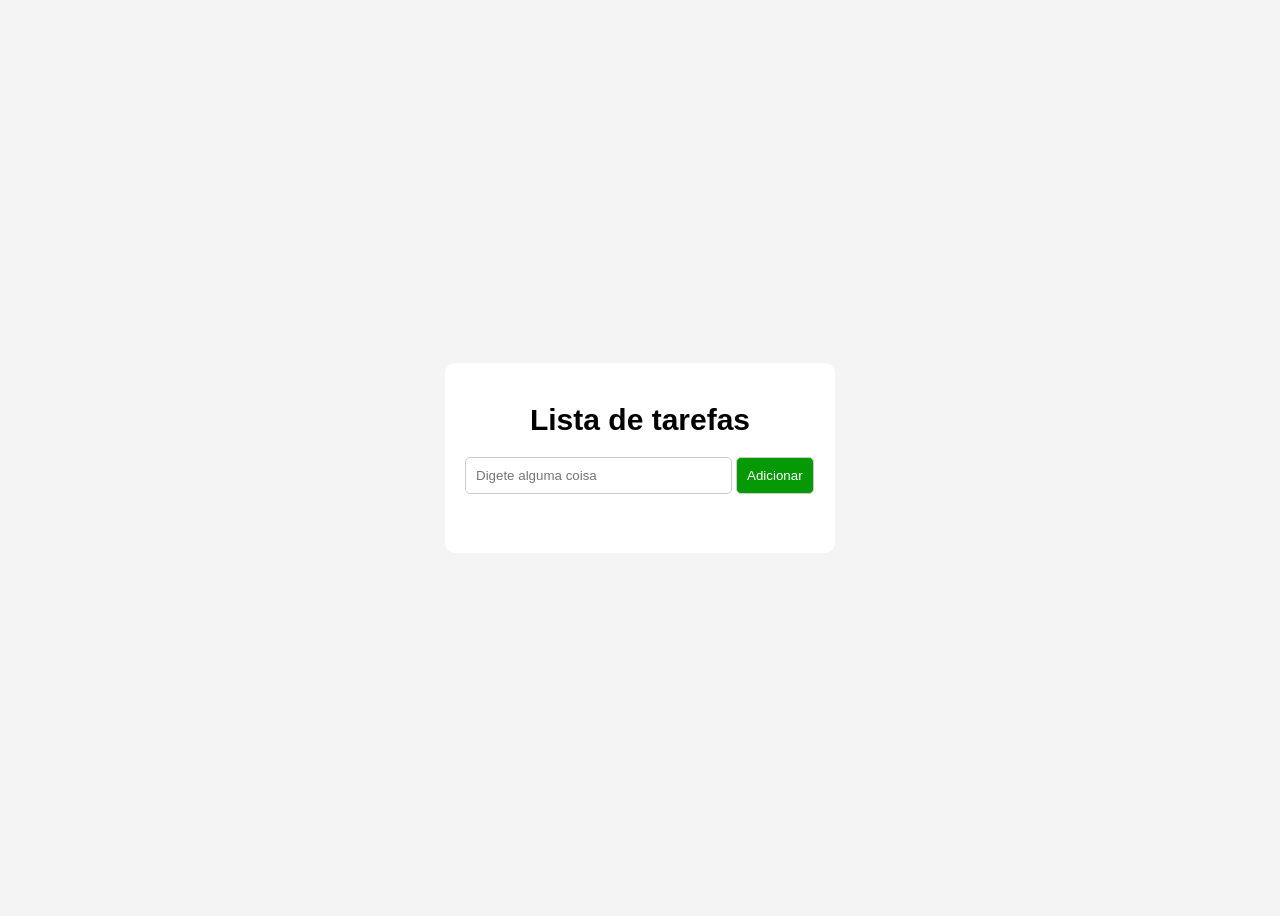
<file: index.htm>
<!DOCTYPE html>
<html lang="pt-br">
<head>
    <meta charset="UTF-8">
    <meta name="viewport" content="width=device-width, initial-scale=1.0">
    <title>Document</title>
    <link rel="stylesheet" href="style/style.css">
    <script defer src="script/script.js"></script>
</head>
<body>
    <main id="caixa">
        <h1 id="titulo">Lista de tarefas</h1>
        <input type="text" id ="input-tarefa" placeholder="Digete alguma coisa" >
        <button id="adicionar">Adicionar</button>

        <ul id="lista-tarefas"></ul>
    </main>
</body>
</html>
</file>
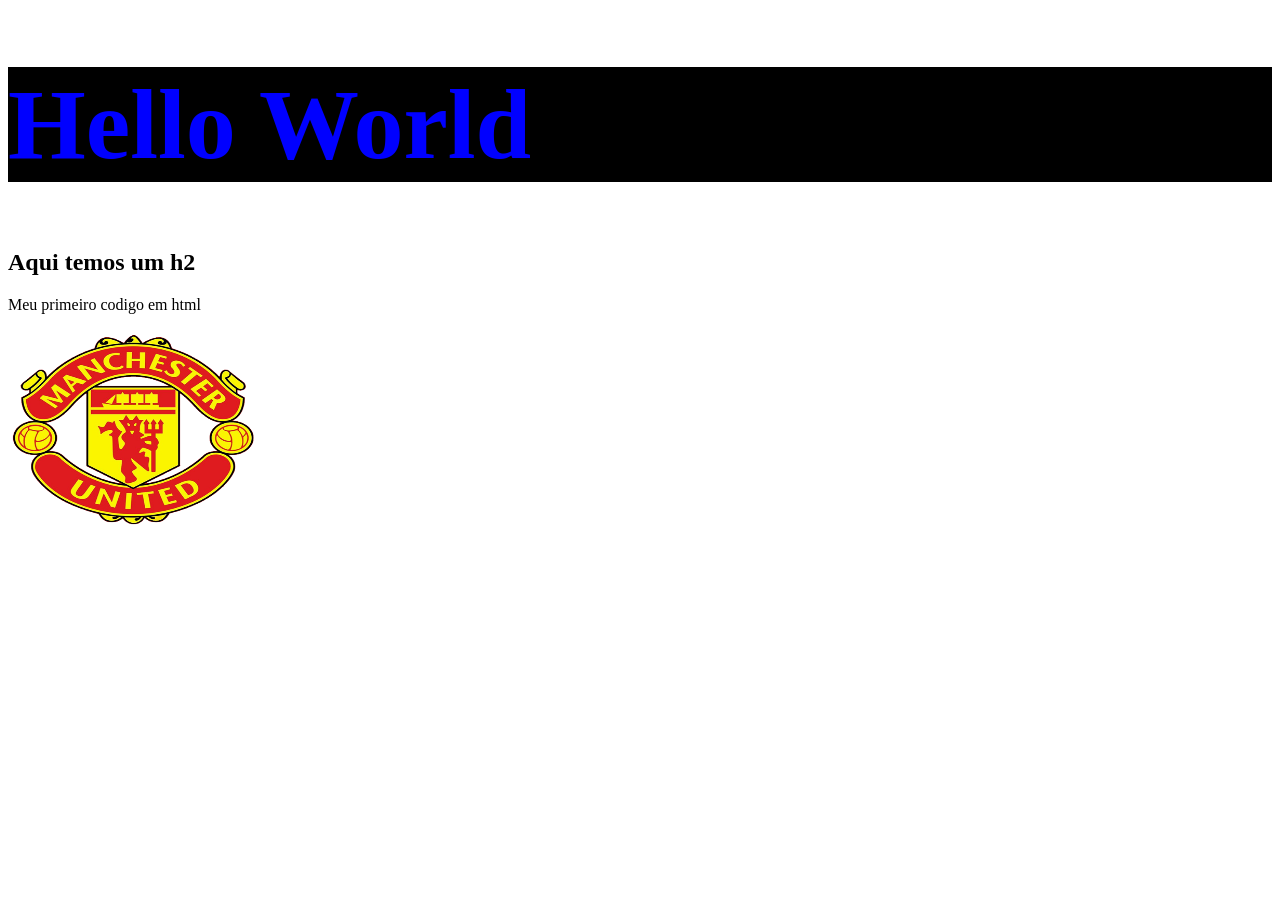
<file: PRIMEIRO EXERCICIO/index.html>
<!DOCTYPE html>
<html lang="pt-br">
<head>
    <meta charset="UTF-8">
    <meta name="viewport" content="width=device-width, initial-scale=1.0">
    <title>Meu primeito Html</title>
    <link rel="stylesheet" href="style/estilo.css">
</head>
<body>
    <h1>Hello World</h1>
    <h2>Aqui temos um h2</h2>
    <p>Meu primeiro codigo em html</p>
    <img src="imagem/Manchester_United_FC_logo.png" alt="Manchester_United_FC_logo">
</body>
</html>
</file>
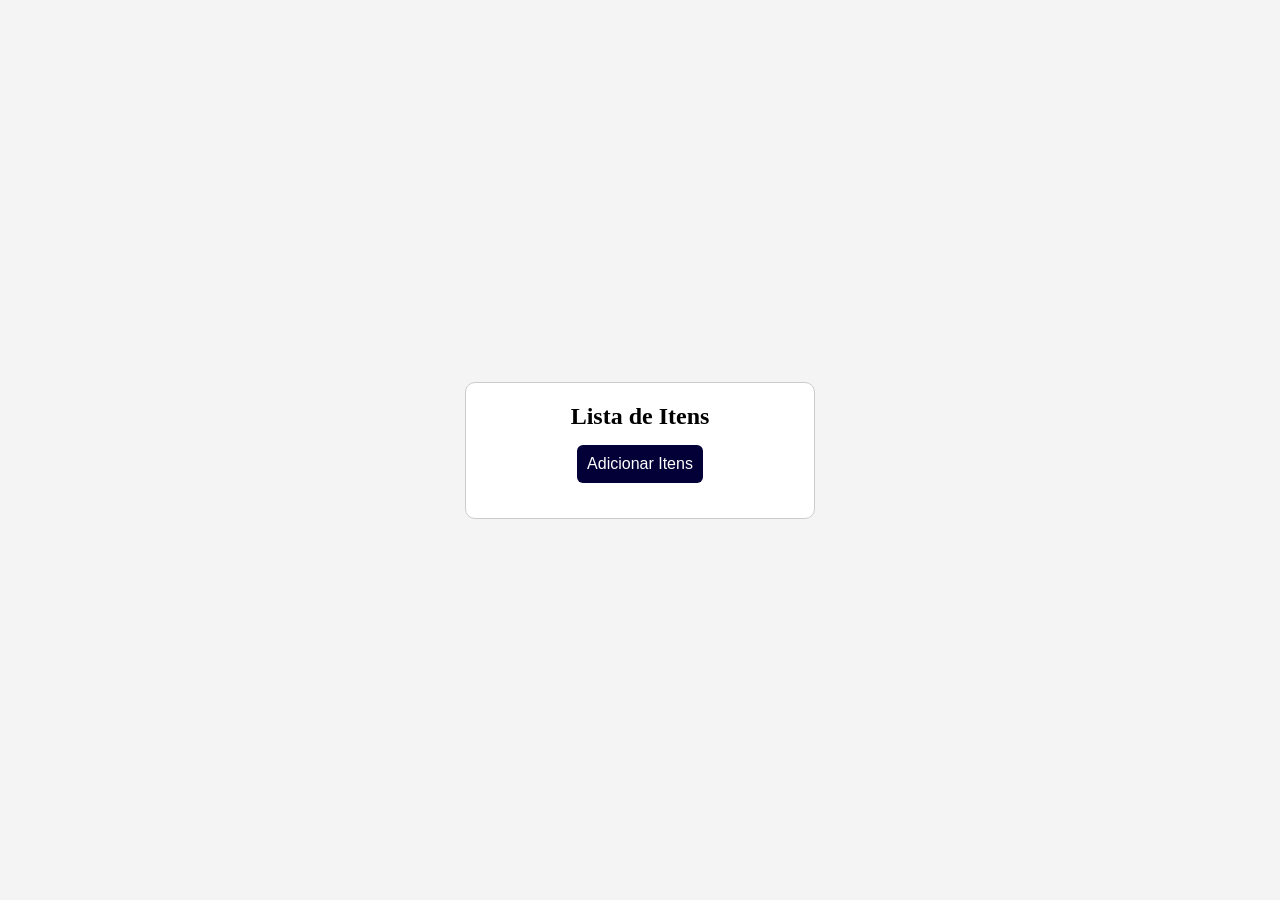
<file: adicionarLista/Iindex.html>
<!DOCTYPE html>
<html lang="en">
<head>
    <meta charset="UTF-8">
    <meta name="viewport" content="width=device-width, initial-scale=1.0">
    <title>Document</title>
    <link rel="stylesheet" href="style.css">
</head>
<body>

    <div id="caixa">
        <h2 id="titulo">Lista de Itens</h2>
        <button id="botao-adicionar"> Adicionar Itens</button>
        <ul id="lista"></ul>
    </div>

    <script src="exercicio.js"></script>
</body>
</html>
</file>
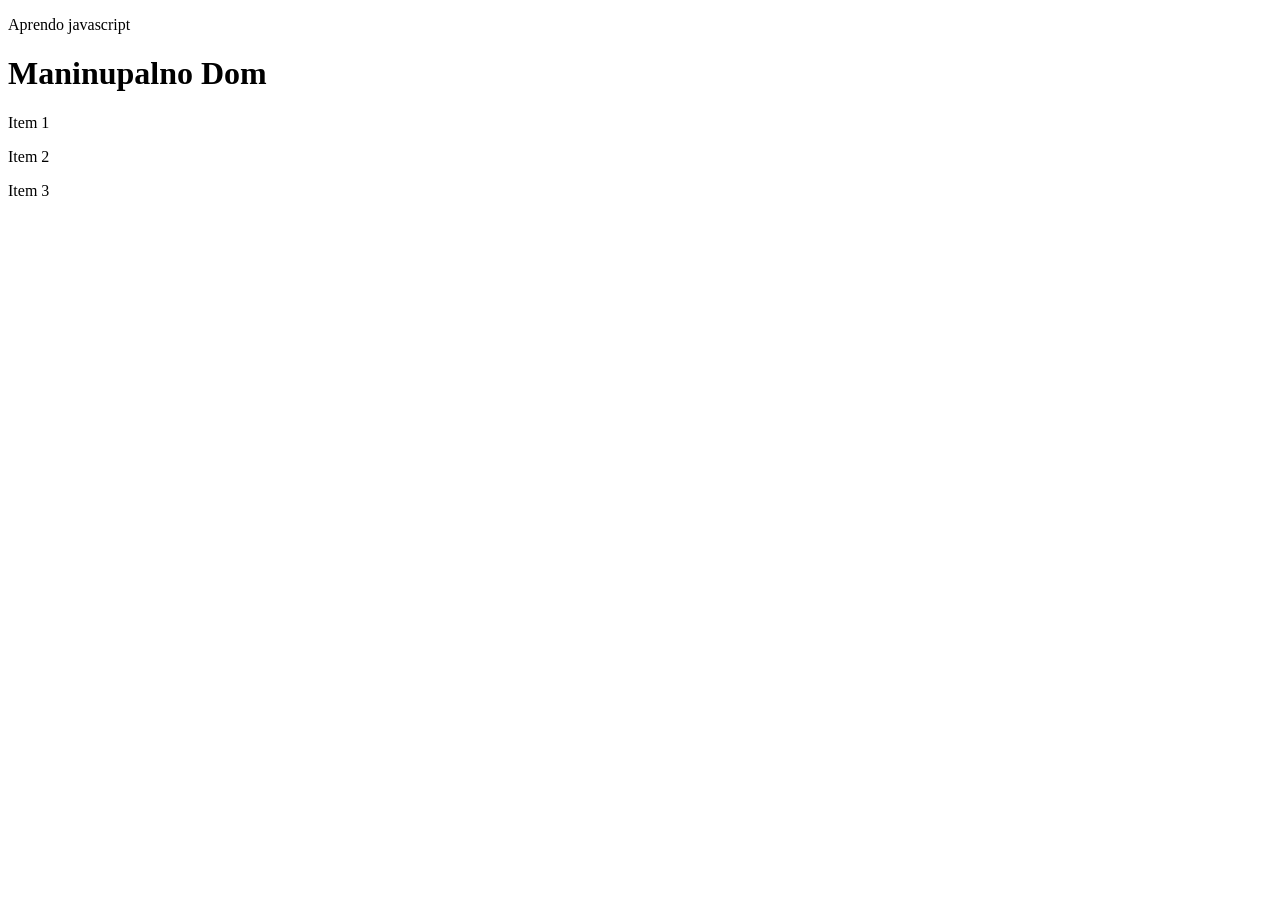
<file: FOR/Iindex.html>
<!DOCTYPE html>
<html lang="en">
<head>
    <meta charset="UTF-8">
    <meta name="viewport" content="width=device-width, initial-scale=1.0">
    <title>Document</title>
</head>
<body>
    <p class="paragrafo">Aprendo javascript</p>
    <h1>Maninupalno Dom</h1>

    <p class="texto">Item 1</p>
     <p class="texto">Item 2</p>
    <p class="texto">Item 3</p>


    <script src="exercicio.js"></script>
</body>
</html>
</file>
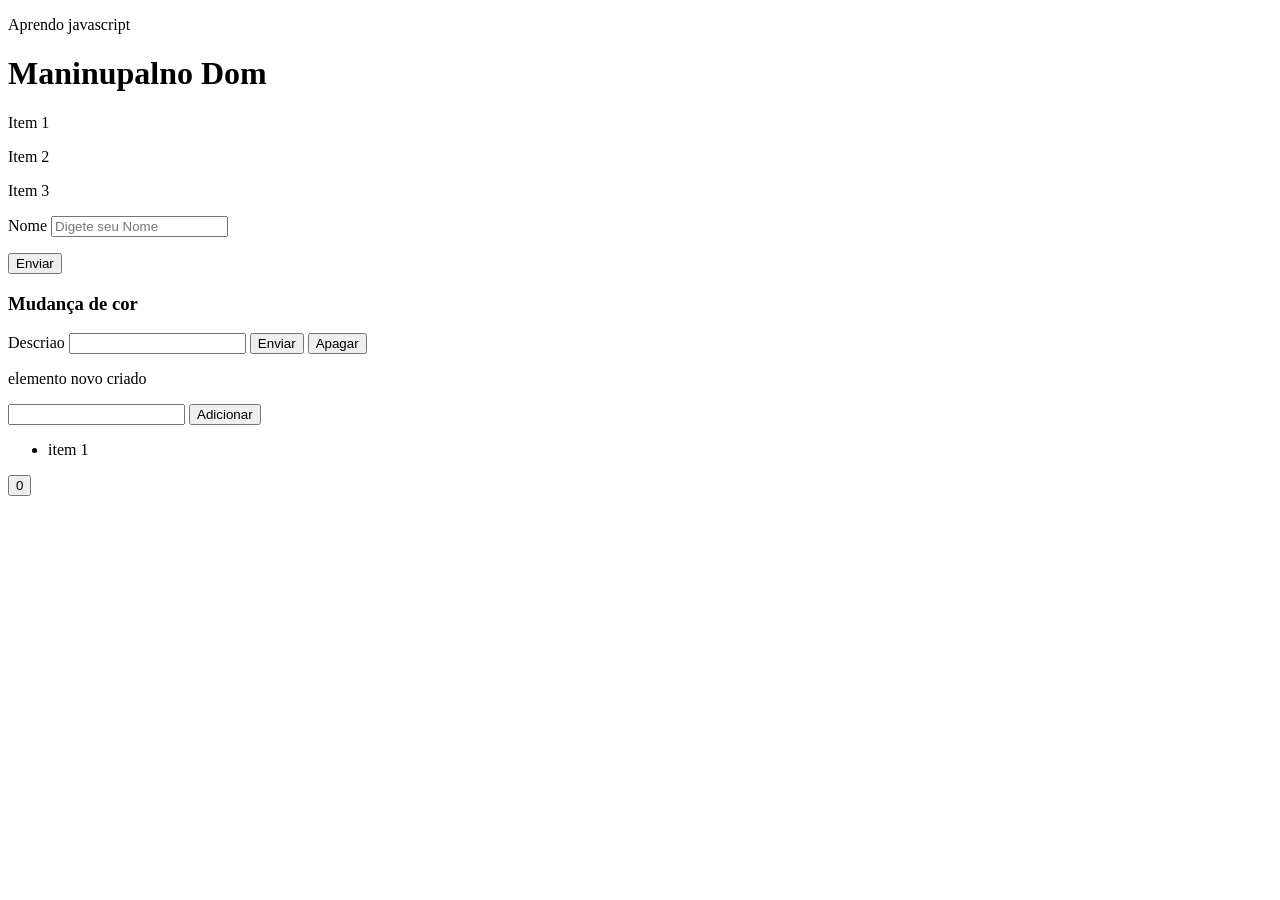
<file: MANIPULCAO/Iindex.html>
<!DOCTYPE html>
<html lang="en">
<head>
    <meta charset="UTF-8">
    <meta name="viewport" content="width=device-width, initial-scale=1.0">
    <title>Document</title>
</head>
<body>
    <p class="paragrafo">Aprendo javascript</p>
    <h1>Maninupalno Dom</h1>

    <p class="texto">Item 1</p>
     <p class="texto">Item 2</p>
    <p class="texto">Item 3</p>

    <label for="">Nome</label>
    <input type="text" id="campo" placeholder="Digete seu Nome">
    <p id="resultado"></p>
    <button id="btn">Enviar</button>
    <h3 id="troca-cor">Mudança de cor</h3>

    <form action="" id="form">
        <label for="">Descriao</label>
        <input type="text" id="nome">
        <button type="submit">Enviar</button>
    </form>

    <input type="text" id="input">
    <button id="add">Adicionar</button>
    <ul id="lista">
        <li>item 1 </li>
    </ul>

    <button id="plus">0</button>
    <script src="exercicio.js"></script>
</body>
</html>
</file>
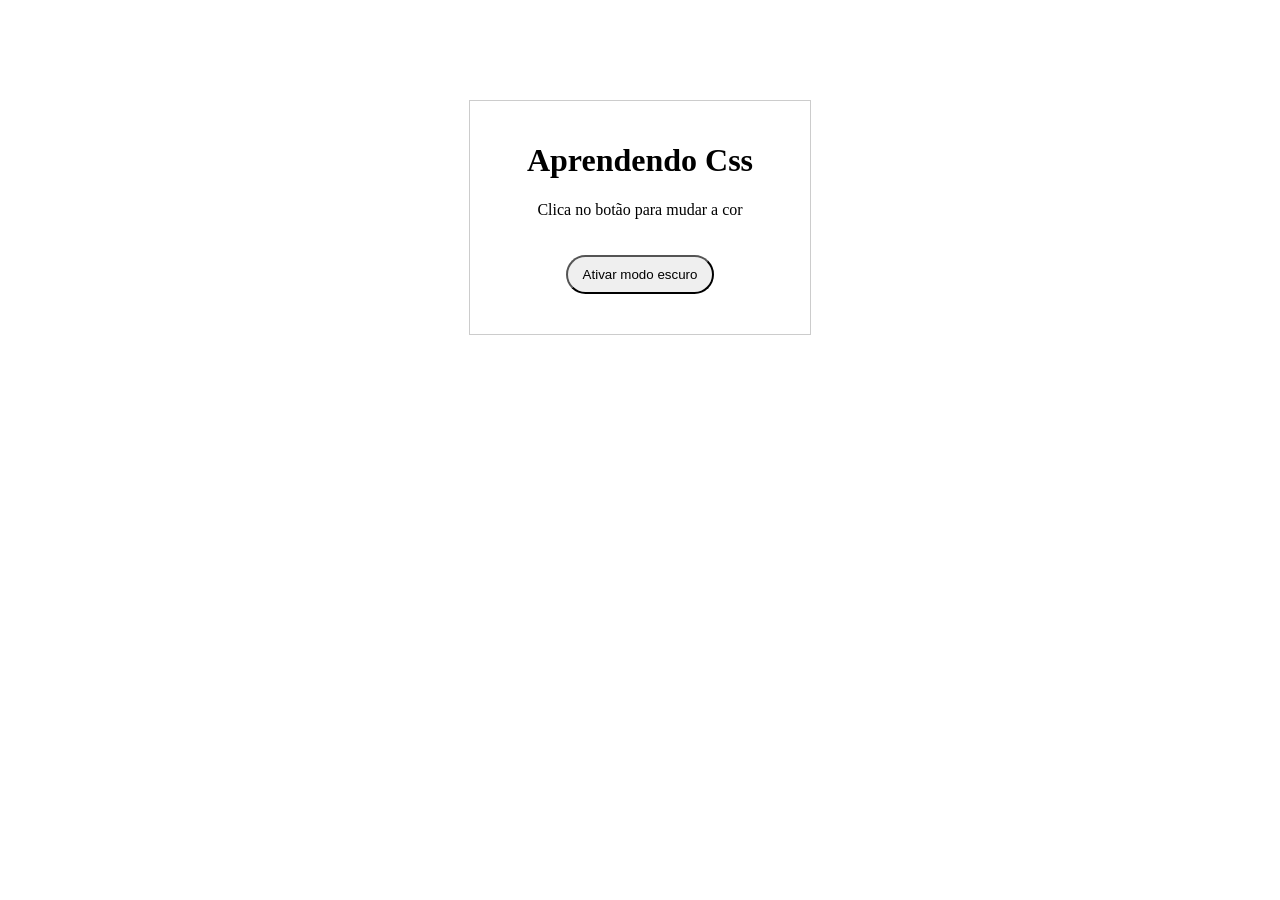
<file: pintando/Iindex.html>
<!DOCTYPE html>
<html lang="en">
<head>
    <meta charset="UTF-8">
    <meta name="viewport" content="width=device-width, initial-scale=1.0">
    <title>Document</title>
    <link rel="stylesheet" href="style.css">
</head>
<body>

    <div id="caixa">
        <h1 id="titulo"> Aprendendo Css</h1>
        <p id="texto">Clica no botão para mudar a cor</p>
        <button id="botaotema">Ativar modo escuro</button>
    </div>

    <script src="exercicio.js"></script>
</body>
</html>
</file>
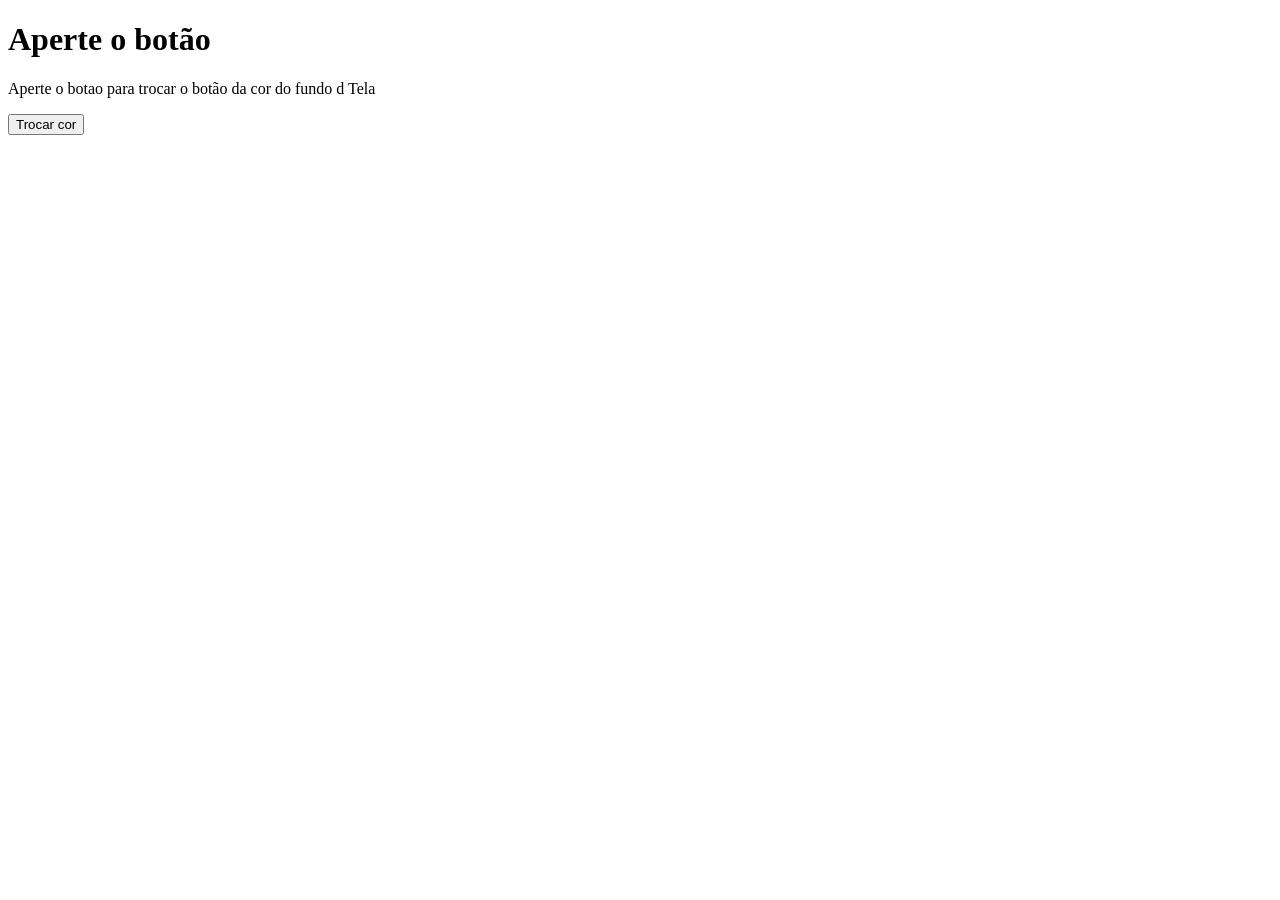
<file: PRIMEIRO EXERCICIO/novatela.html>
<!DOCTYPE html>
<html lang="pt-br">
<head>
    <meta charset="UTF-8">
    <meta name="viewport" content="width=device-width, initial-scale=1.0">
    <title>Nova Tela</title>
</head>
<body>


    <h1>Aperte o botão</h1>
    <p>Aperte o botao para trocar o botão da cor do fundo d Tela</p>
    <button onclick="mudarCor()">Trocar cor</button>

    <script>
    function mudarCor(){
        const cores=["#fff5733", "#33ff57","#3357ff", "#ff33a1"];
        const corAletorio=cores[Math.floor(Math.random() * cores.length)]


        document.body.style.backgroundColor=corAletorio
    }
</script>
</body>
</html>
</file>
<file: style/style.css>
body{
    background-color: #f4f4f4;
    display: flex; /*deixa os elementos flexiceis */
    justify-content: center; /* alinha em direcão ao flex*/
    align-items: center /*alinha na direcao contraria do flex*/;
    height: 100vh; /*é altura do elemento quando temos vh segnifica que estamos dando a um tamanho pro elemento que corresponde a uma percentagem de tela-> viewport height*/
}

#caixa{
    background-color: #ffffff;
    width: 350px;
    height: 150px;
    padding: 20px;
    border: 21x solid #cccccc;
    border-radius:10px;
}

#input-tarefa{
    padding: 10px;
    width: 70%; /*largura calculada emc cima do elemento pai*/
    border-radius: 5px;
    border: 1px solid #cccccc;
}

#adicionar{
    cursor: pointer;
    padding: 10px;
    border-radius: 5px;
    border: 1px solid #cccccc;
    background-color: #059905;
    color: #ffffff;
}


#adicionar:hover{
    background-color: #80e447;
}
#titulo{
    text-align: center;
    font-weight: bold;
    font-size: 30px;
    font-family: Arial, Helvetica, sans-serif;
}
</file>
<file: PRIMEIRO EXERCICIO/style/estilo.css>
/*#0000ff---cor em hexadecimal */
h1{
    color:blue;
    background-color: #000000;
    font-size: 100px;
}
img{

    width: 250px;
    height: 200px;
}
</file>
<file: adicionarLista/style.css>
* {
  margin: 0;
  padding: 0;
  box-sizing: border-box;
}

body {
  background-color: #f4f4f4;

  display: flex;
  justify-content: center;
  align-items: center;
  min-height: 100vh;
}

#caixa {
  width: 350px;
  padding: 20px;
  background-color: #ffffff;
  border: 1px solid #ccc;
  border-radius: 10px;
  text-align: center;
}

#titulo {
  margin-bottom: 15px;
}

#botao-adicionar {
  padding: 10px;
  margin-bottom: 15px;
  cursor: pointer;
  border: none;
  background-color: #020037;
  color: white;
  border-radius: 6px;
  font-size: 16px;
}

#lista {
  list-style: none;
}

/* Itens da lista */
#lista li {
  display: flex;
  justify-content: space-between;
  align-items: center;
  margin: 10px 0;
  padding: 10px;
  background-color: #f9f9f9;
  border-radius: 6px;
}
</file>
<file: pintando/style.css>
/*iv{
    background-color: aqua;
}

#caixa{
    background-color: blue;
}
.novoTitulo{
    color:brown;
}
    */

    
 #caixa{
       /* background-color: blue;*/
        width: 300px;
        margin: 100px auto;
        padding: 20px;
        text-align: center;
        border: 1px solid #cccccc;
}

#caixa button{
    border-radius:50px;
    padding: 10px 15px 10px 15px;
    margin: 20px;
    cursor: pointer;
    
}
</file>
